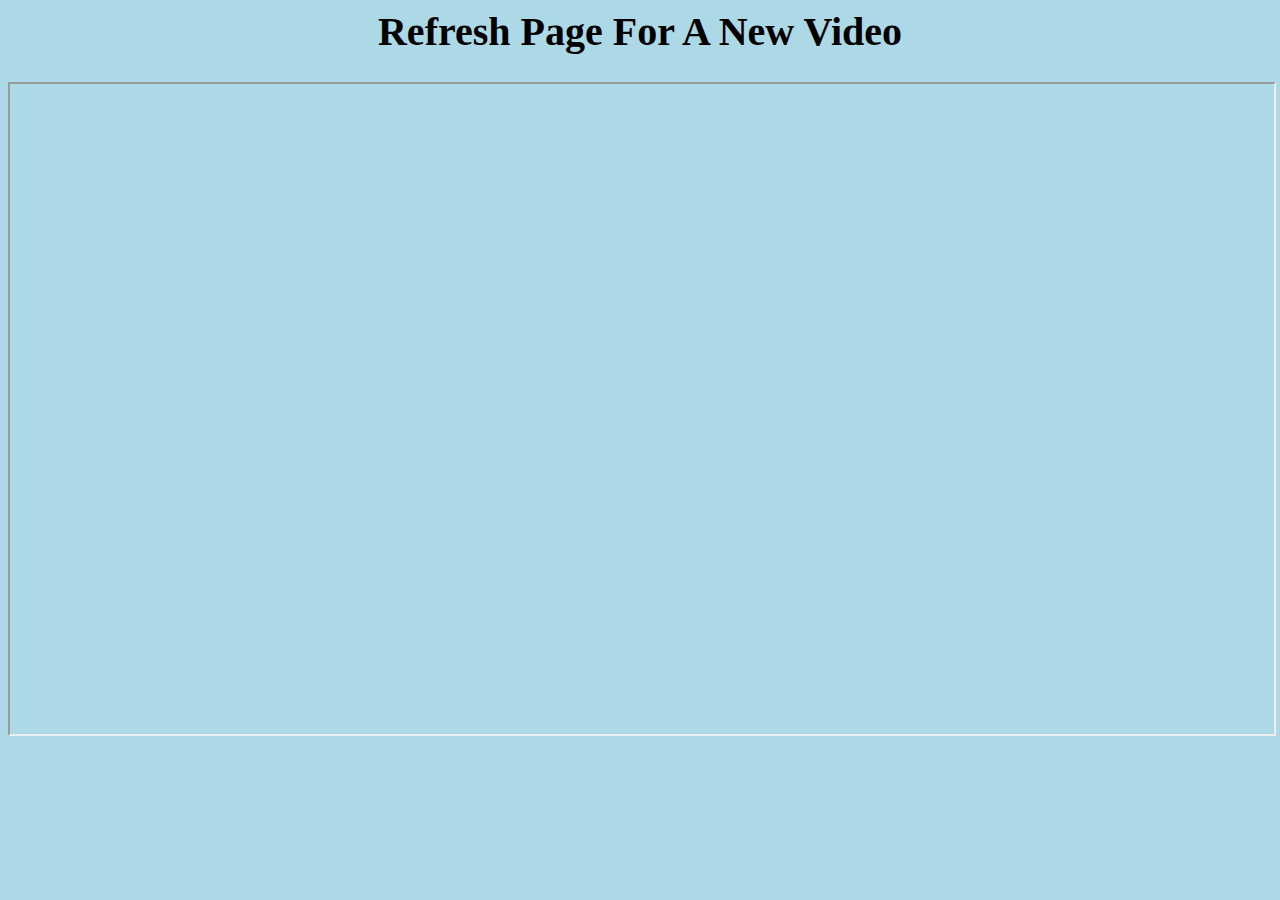
<file: ArtsAndCrafts.html>
<html>
<head>
	<link rel="stylesheet" href="boredom.css">
   
    <script>
        var videos = ["https://www.youtube.com/embed/XEKQEnsey7o","https://www.youtube.com/embed/sSprtpbFs2w", "https://www.youtube.com/embed/aDkMcEFMbrM", "https://www.youtube.com/embed/kPHqvU6PZuk", "https://www.youtube.com/embed/Kp99SKNdvhs", "https://www.youtube.com/embed/kx0mSXZgtbM", "https://www.youtube.com/embed/ifyQoFQv3rI", "https://www.youtube.com/embed/rto7kdXxYY0", "https://www.youtube.com/embed/WPVZkidwlck", "https://www.youtube.com/embed/zZR2JFN2Ez8", "https://www.youtube.com/embed/Cq194Cyze_o", "https://www.youtube.com/embed/BT84Woe-CXc", "https://www.youtube.com/embed/7GhE4Pvoiqc", "https://www.youtube.com/embed/iMEBSQJYaAY", "https://www.youtube.com/embed/Psk4gTQ239U", "https://www.youtube.com/embed/vR96m64KpUg", "https://www.youtube.com/embed/4TZ5ADRMBIg", "https://www.youtube.com/embed/LEtsgDsDo_g", "https://www.youtube.com/embed/opkVrl8400g", "https://www.youtube.com/embed/kmiYZ5zbS7s", "https://www.youtube.com/embed/wxKQ1AHXjgI", "https://www.youtube.com/embed/FVlpMHNqvoc", "https://www.youtube.com/embed/lLWEXRAnQd0", "https://www.youtube.com/embed/kJFB6rH3z2A", "https://www.youtube.com/embed/Z0vtjRLqXcQ", "https://www.youtube.com/embed/8satX-hLkuI", "https://www.youtube.com/embed/XBqD3QhKU24", "https://www.youtube.com/embed/vgbMONXc9Cs", "https://www.youtube.com/embed/mT0RNrTDHkI", "https://www.youtube.com/embed/PbchoOWWCZs"];

        window.onload = function () {
            var playerDiv = document.getElementById("random_player");
            var player = document.createElement("IFRAME");
            var randomVideoUrl = videos[Math.floor(Math.random() * videos.length)];
            player.setAttribute('width', '100%');
            player.setAttribute('height', '650');
            player.setAttribute('src', randomVideoUrl);

            playerDiv.appendChild(player);
        };
    </script>
</head>
<h1> Refresh Page For A New Video</h1>

<body>
    <div id="random_player" />
</body>

</html>
</file>
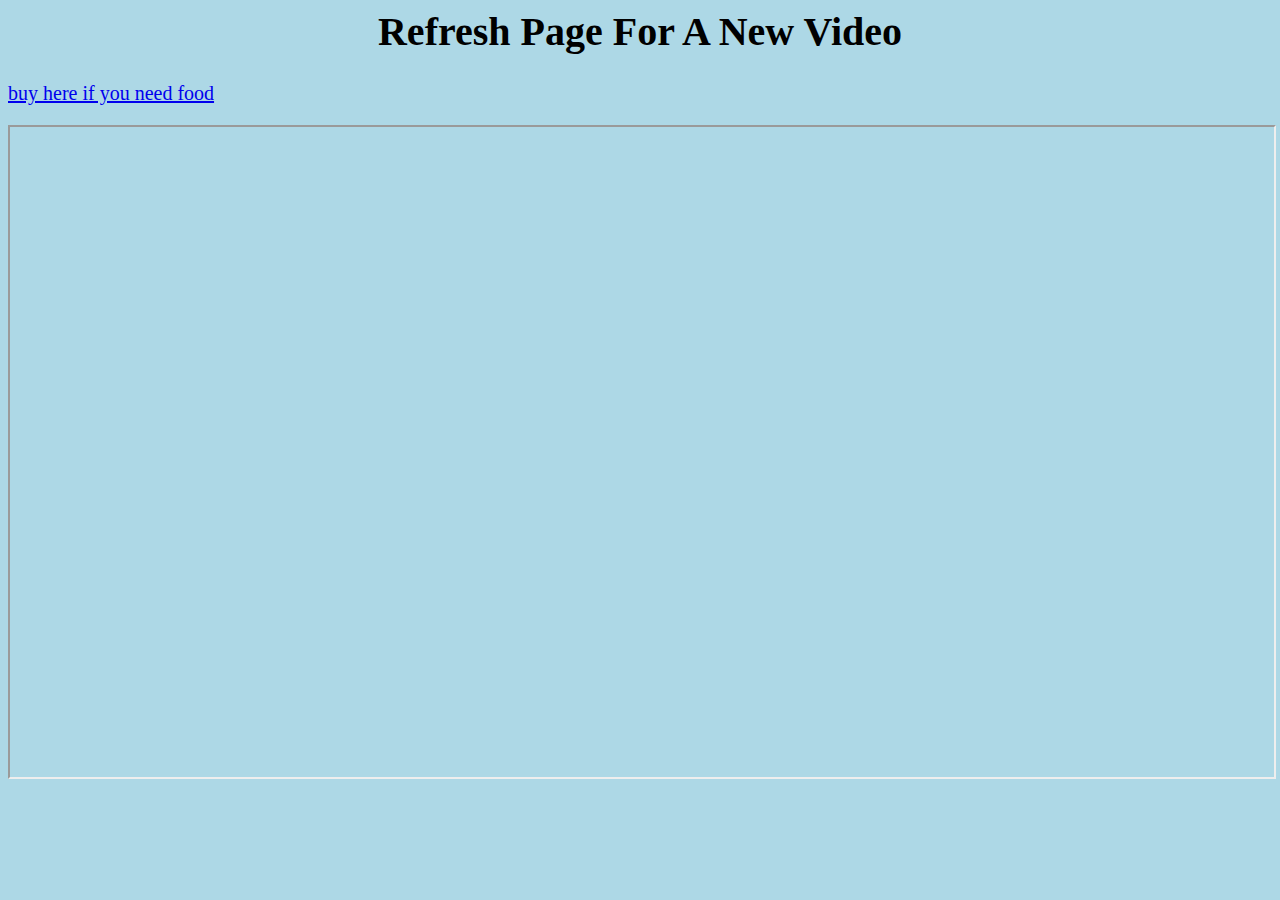
<file: cooking.html>
<html>

<head>
    <link rel="stylesheet" href="boredom.css">
    
    <script>
        var videos = ["https://www.youtube.com/embed/3AUo5zja1-0", "https://www.youtube.com/embed/h0GMUXSdYaI", "https://www.youtube.com/embed/WAEhqvqSySM", "https://www.youtube.com/embed/2gD6b7cTLMY", "https://www.youtube.com/embed/1ijs2KeHeF0", "https://www.youtube.com/embed/EMHaouc0S6s", "https://www.youtube.com/embed/JfgY1K7HM9w", "https://www.youtube.com/embed/8h_4HgnGB8c", "https://www.youtube.com/embed/K2ZK52x4KVE", "https://www.youtube.com/embed/LN0V0iDfcmo", "https://www.youtube.com/embed/amGdg0bxXcA", "https://www.youtube.com/embed/i_R9F21mOBw", "https://www.youtube.com/embed/SHb784jnYYM", "https://www.youtube.com/embed/K6mY3c2uCnQ", "https://www.youtube.com/embed/HCP5qez6f-U", "https://www.youtube.com/embed/wlqTxbcWeAE", "https://www.youtube.com/embed/h0GMUXSdYaI", "https://www.youtube.com/embed/9_5wHw6l11o", "https://www.youtube.com/embed/m4pCBtcAHKQ", "https://www.youtube.com/embed/wtYldUwMG-A", "https://www.youtube.com/embed/ck9qdj_d_4s", ];

        window.onload = function () {
            var playerDiv = document.getElementById("random_player");
            var player = document.createElement("IFRAME");
            var randomVideoUrl = videos[Math.floor(Math.random() * videos.length)];
            player.setAttribute('width', '100%');
            player.setAttribute('height', '650');
            player.setAttribute('src', randomVideoUrl);

            playerDiv.appendChild(player);
        };
    </script>
</head>
<h1> Refresh Page For A New Video</h1>

<body>
    <div id="random_player" />
    <p><a href="https://gopuff.com/#categories"> buy here if you need food</a></p>
</body>

</html>
</file>
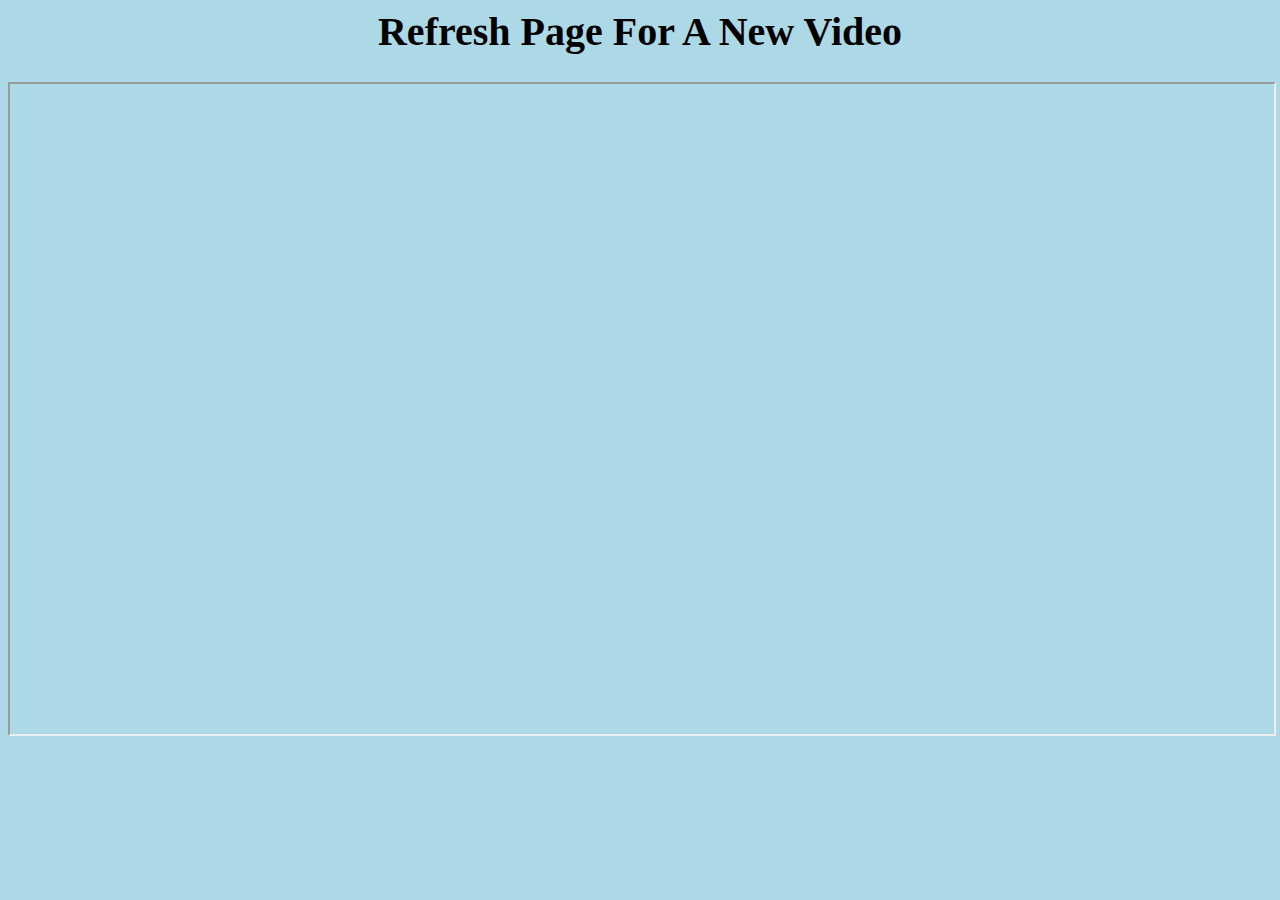
<file: Exercises.html>
<html>
<head>
    <link rel="stylesheet" href="boredom.css">
   
    <script>
        var videos = ["https://www.youtube.com/embed/TzuPL273eDU","https://www.youtube.com/embed/e87tpze6Bi4", "https://www.youtube.com/embed/GQClmVgpUu4", "https://www.youtube.com/embed/nzhTwPvDcoY", "https://www.youtube.com/embed/lOy3cv-ypXU", "https://www.youtube.com/embed/AE_FeKpc_lk", "https://www.youtube.com/embed/m756Gz8de4M", "https://www.youtube.com/embed/5h-9pqWIkzg", "https://www.youtube.com/embed/sTANio_2E0Q", "https://www.youtube.com/embed/yetbSrCW1TQ", "https://www.youtube.com/embed/PvEnWsPrL4w", "https://www.youtube.com/embed/xzm6bmw57mY", "https://www.youtube.com/embed/_1FEzTXkEmo", "https://www.youtube.com/embed/h3fkOOxZur0", "https://www.youtube.com/embed/JkizX1OrLKA", "https://www.youtube.com/embed/UItWltVZZmE", "https://www.youtube.com/embed/dJ05NAjBSPM", "https://www.youtube.com/embed/iz8VhbzDixc", "https://www.youtube.com/embed/yPqks9oGaWU", "https://www.youtube.com/embed/hSrUX1EtBkE", "https://www.youtube.com/embed/wiPq6z46H2M", "https://www.youtube.com/embed/8eD3t-0RaVM", "https://www.youtube.com/embed/_q_-adYzkh0", "https://www.youtube.com/embed/GauW8uJtvFs", "https://www.youtube.com/embed/Nw2oBIrQGLo", "https://www.youtube.com/embed/HI-hKN-dVLY",  ];

        window.onload = function () {
            var playerDiv = document.getElementById("random_player");
            var player = document.createElement("IFRAME");
            var randomVideoUrl = videos[Math.floor(Math.random() * videos.length)];
            player.setAttribute('width', '100%');
            player.setAttribute('height', '650');
            player.setAttribute('src', randomVideoUrl);

            playerDiv.appendChild(player);
        };
    </script>
</head>
<h1> Refresh Page For A New Video</h1>

<body>
    <div id="random_player" />
</body>

</html>
</file>
<file: boredom.css>
h1 {
	font-size: 40px; text-align: center;
}
p {
	font-size: 20px;
}

body {
	background-color: lightblue;
}
</file>
